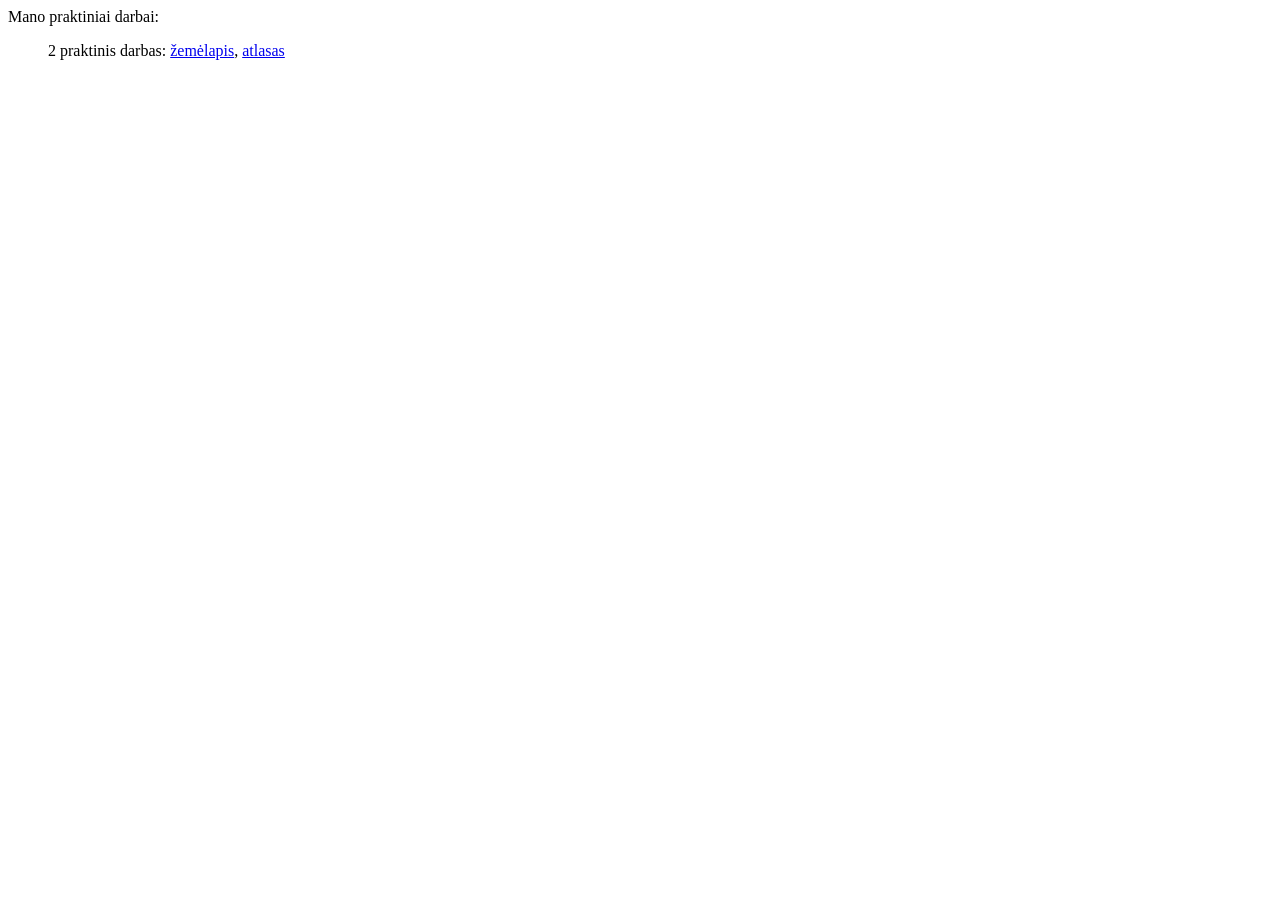
<file: 2 praktinis.html>
<!DOCTYPE html>
<html lang="en">
  <head>
    <meta charset="UTF-8" />
    <meta name="viewport" content="width=device-width, initial-scale=1.0" />
    <title>Pradinis puslapis</title>
  </head>
  <body>
    Mano praktiniai darbai:
    <ul>
        2 praktinis darbas: <a href="/2_praktinis/index.html">žemėlapis</a>,
        <a href="/2_praktinis/atlasas.html">atlasas</a>
      </li>
    </ul>
  </body>
</html>
</file>
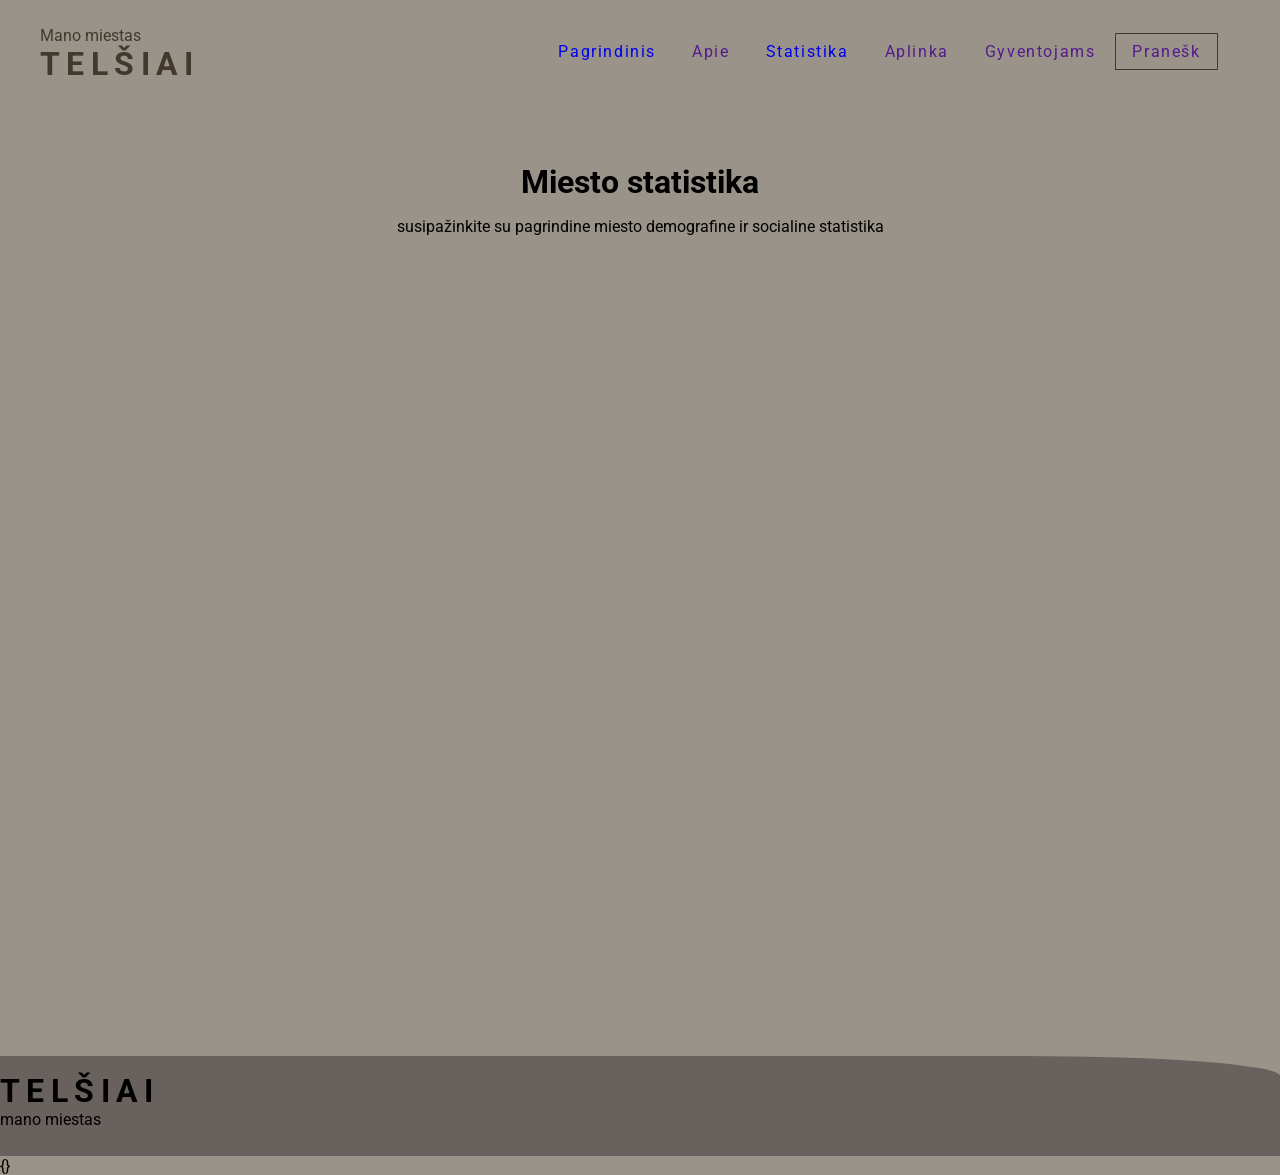
<file: 4praktinis/pranesk.html>
<!DOCTYPE html>
<html lang="en">
  <head>
    <meta charset="UTF-8" />
    <meta name="viewport" content="width=device-width, initial-scale=1.0" />
    <title>Telšių miesto pažinimas</title>
    <link rel="stylesheet" href="stylee/main.css" />

    <!-- Adding google fonts style -->
    <link rel="preconnect" href="https://fonts.googleapis.com" />
    <link rel="preconnect" href="https://fonts.gstatic.com" crossorigin />
    <link
      href="https://fonts.googleapis.com/css2?family=Roboto:ital,wght@0,100;0,300;0,400;0,500;0,700;0,900;1,100;1,300;1,400;1,500;1,700;1,900&display=swap"
      rel="stylesheet"
    />
  </head>
  <body>
    <div id="header">
      <div class="logo">
        <p>Mano miestas</p>
        <h1>Telšiai</h1>
      </div>

      <div class="navigation">
        <a href="index.html">Pagrindinis</a>
        <a href="">Apie</a>
        <a href="index.html#map-statistics">Statistika</a>
        <a href="">Aplinka</a>
        <a href="">Gyventojams</a>
        <a href="" class="btn-default">Pranešk</a>
      </div>
    </div>

    <div id="map-statistics">
      <h3>Miesto statistika</h3>
      <p>
        susipažinkite su pagrindine miesto demografine ir socialine statistika
      </p>
      <div class="iframe-map">
        <iframe
          src="https://vu-lt.maps.arcgis.com/apps/webappviewer/index.html?id=38916874187844d29212a1f90c495ff2"
        ></iframe>
      </div>
    </div>

    <div id="footer">
      <div id="footer-main">
        <div class="logo">
          <h1>Telšiai</h1>
          <p>mano miestas</p>
        </div>
      </div>
      <div id="footer-content"></div>
    </div>
  </body>
</html>

{}
</file>
<file: 4praktinis/stylee/main.css>
html, body {
    font-family: "Roboto", sans-serif;
    background-color: #9A938A;
    margin: 0;
    padding: 0;
  }
  
  html {
      scroll-behavior: smooth;
  }
  
  @media screen and (prefers-reduced-motion: reduce) {
      html {
          scroll-behavior: auto;
      }
  }
  
  /* 
  
    Header
  
  */
  
  #header {
    width: 1200px;
    margin: 0 auto;
    color:#41392C;
    padding: 10px 0;
  }
  
  .logo {
    width: 40%;
    float: left;
    padding: 1em 0;
  }
  
    .logo h1, .logo p {
      margin: 0;
      padding: 0;
    }
  
    .logo h1 {
      text-transform: uppercase;
      letter-spacing: 0.20em;
    }
  
  .navigation {
    float: right;
    text-align: center;
    padding-top: 2em;
    width: 60%;
  }
  
    .navigation a {
      padding: 0.5em 1em;
      text-decoration: none;
      letter-spacing: 0.10em;
    }
  
    .navigation a:hover {
      color:#41392C;
      text-decoration: underline;
    }

        .social {
          float: right;
          text-align: right;
          width: 20%;
          height: 10px;
          margin: 45px 0;
          text-align: left;
        }

        .social-icon {
          color:#41392C;
          width: 1.3em;
          height: 1.3em;
          padding-left: 1.5em;
        }

        .social-icon:hover {
          color:#ffffff;
        }

.intro-social {
  position: absolute;
  top: 80px; 
  right: 20px;

  display: flex;
  flex-direction: row;
  gap: 12px;
}

    /* 

    Intro
  
  */
  
  #intro {
    height: 700px;
    background-image: url(../img/telsiai..jpg);
    background-size: cover;
    background-position: center;
    clear: both;
  }
  
  /* 
    Stilius skirtas mygtukams
  */
  
  .btn-default {
    border: 1px solid #41392C;;
  }
  
    .btn-default:hover {
      background-color: #968977;
      color: white;
    }
  
  .intro-social {
    text-align: right;
    color: #fff;
    padding: 1em;
  }
  
  .intro-icon {
    height: 1.5em;
    width: 1.5em;
    margin-left: 1em;
  }
  
    .intro-icon:hover {
      color: rgb(196, 196, 196)
    }
  
  .intro-text h1 {
    font-size: 4.5em;
    padding-top: 2em;
  }
  
  #intro {
    text-align: center;
    color: #00000;
  }
  
  #intro:hover {
    filter: sepia(15%);
  }
  
  #map-about {
    text-align: center;
    padding-top: 2em;
    clear: both;
  }

  #map-about {
    height: 700px;
    background-image: url(../img/telsiai.jpg);
    background-size: cover;
    background-position: center;
    clear: both;
  }

  #map-statistics {
    text-align: center;
    padding-top: 2em;
    clear: both;
  }
  h3 {
    font-size: 2em;
    margin-bottom: 0em;
  }
  
  #map-set {
    text-align: center;
    padding-top: 2em;
    clear: both;
  }
  h4 {
    font-size: 2em;
    margin-bottom: 0em;
  }
  
  #map-people {
    text-align: center;
    padding-top: 2em;
    clear: both;
  }
  h5 {
    font-size: 2em;
    margin-bottom: 0em;
  }

#pranesk.html {
    text-align: center;
    padding-top: 2em;
    clear: both;
}
  h6 {
    font-size: 2em;
    margin-bottom: 0em;
  }

  .iframe-map iframe {
    width: 100%;
    height: 800px;
    border: 0;
  }
  
#footer {
  width: 100%;
  height: 100px;
  background-color: #68615D;
  border-top-right-radius: 20%;
}

  #footer_logo {
    width: 15%;
    height: 100px;
    float: left;
    margin: 0 0 0 5%;
  }

    .footer_logotipas{
      width: 50%;
      height: 80px;
      margin: 10px 40%;
      float: right;
      background-image: url(../img/veliava.jpg);
      background-size:contain;
      background-repeat: no-repeat;
      background-position: right;
      filter:grayscale(100%)

    }
    .footer_logotipas:hover {
      filter: drop-shadow(10px 10px 10px #2E2B29);
 }

  #footer_tekstas {
    width: 80%;
    height: 100px;
    float: right;
  }

    .footer_kontaktai  {
      float:left;
      font-size: small;
      font-weight: 300;
      width: 30%;
      height: 80px;
      margin: 10px 0;
      padding: 0 10%;
      border-right: 2px solid #D6C6BF;
      border-left: 2px solid #D6C6BF;
      text-align: center;
      color:#D6C6BF;
    }
      .footer_kontaktai p{
        margin:0;
        padding: 0.5em 0;
      }

    .footer_teises {
      float:left;
      font-size: small;
      font-weight: 300;
      width:48%;
      height: 80px;
      text-align: center;
      margin: 10px 0;
      color:#D6C6BF;
    }

      .footer_teises p {
        margin:0;
        padding: 2em 0 1em 0;
      }

      .footer_teises a {
        color:#D6C6BF;
        text-decoration: none;
        margin:0;
        padding: 1em 0;
      }

      .footer_teises a:hover{
        color:#ffffff;
        text-decoration: none;
      }
</file>
